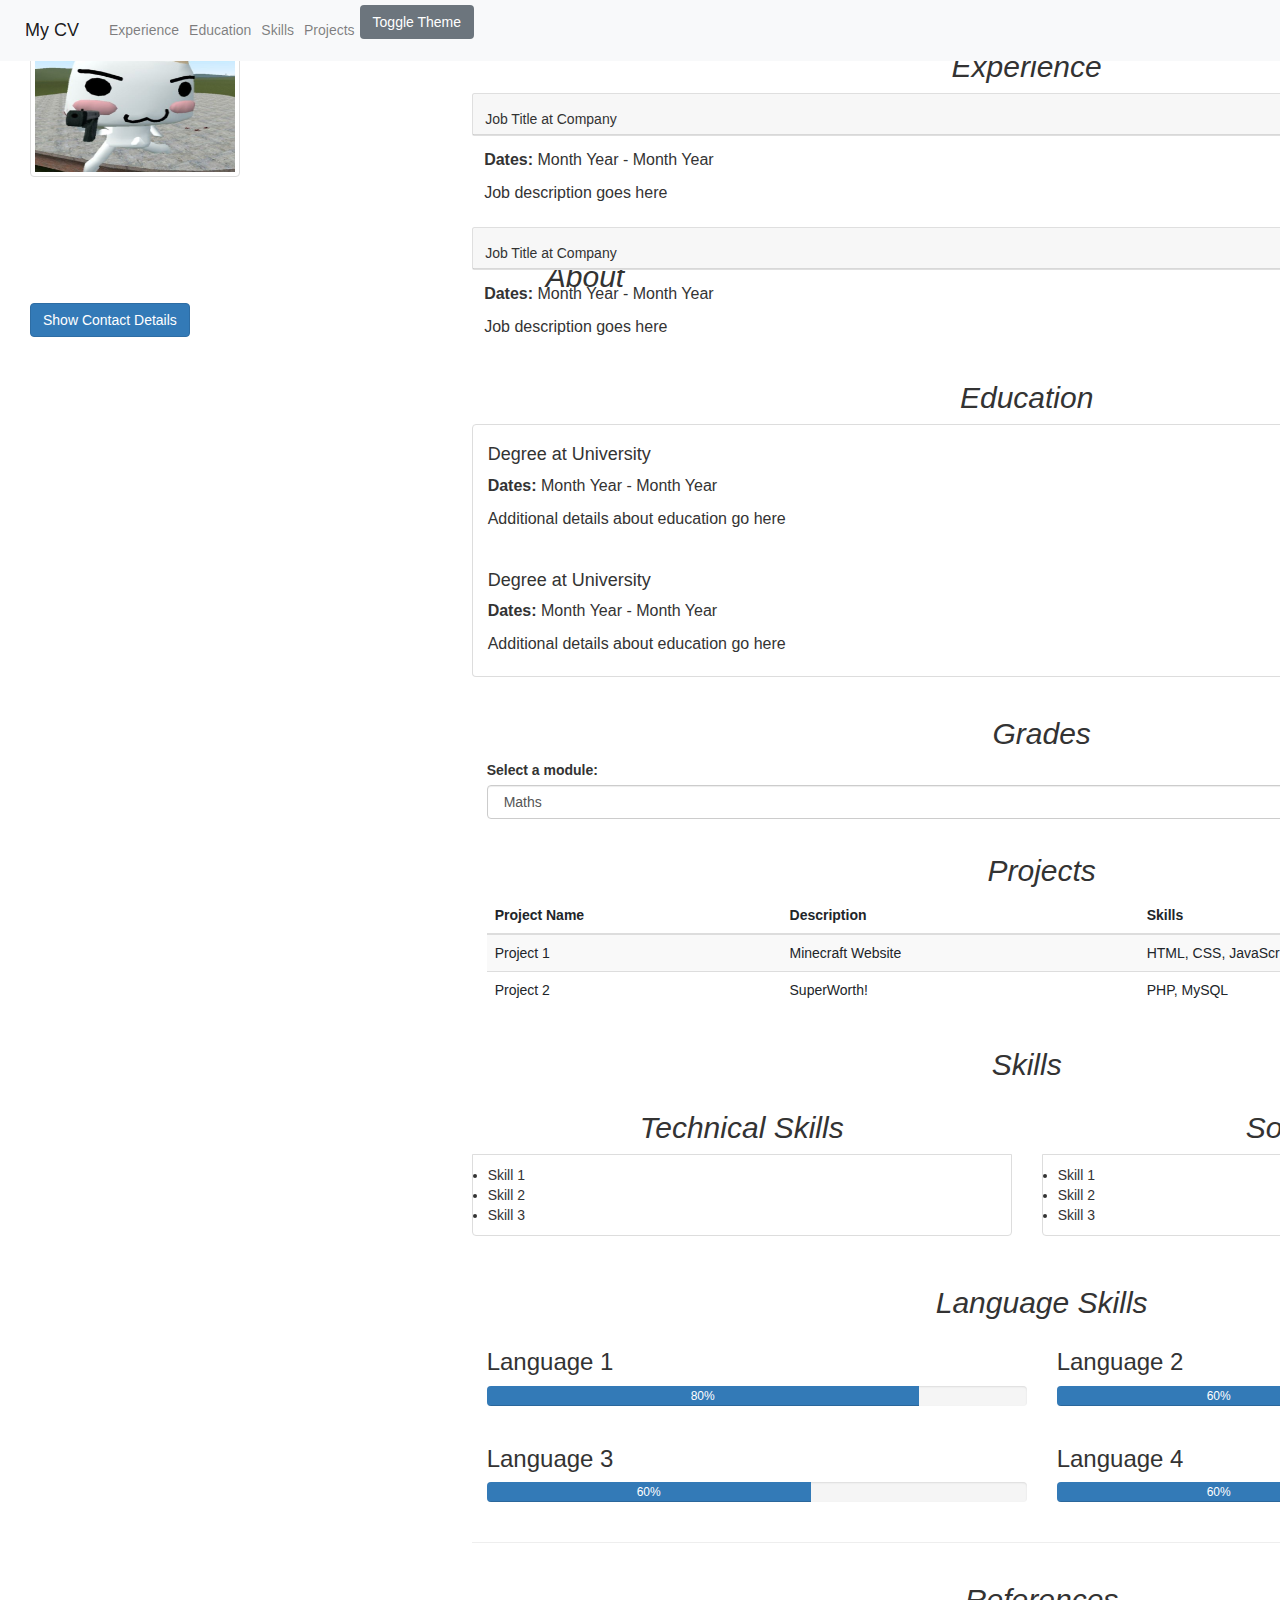
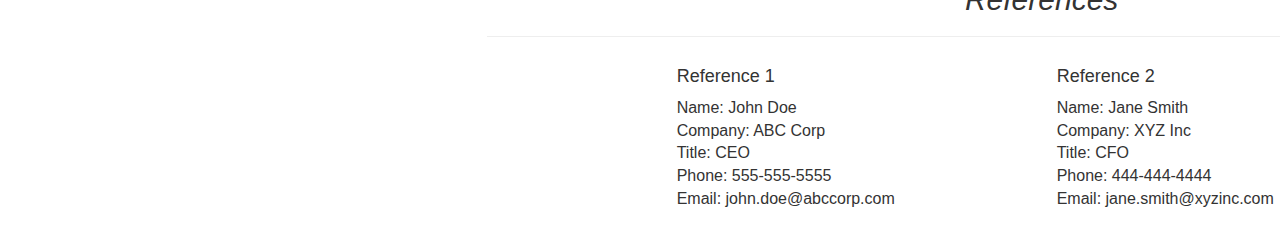
<file: interactive.html>
<!DOCTYPE html>
<html lang="en">

<head>
    <meta charset="UTF-8">
    <meta name="viewport" content="width=device-width, initial-scale=1.0">
    <title>Interactive CV</title>
    <!-- Link to Bootstrap CSS file -->
    <link rel="stylesheet" href="https://stackpath.bootstrapcdn.com/bootstrap/4.5.2/css/bootstrap.min.css"
        integrity="sha384-JcKb8q3iqJ61gNV9KGb8thSsNjpSL0n8PARn9HuZOnIxN0hoP+VmmDGMN5t9UJ0Z" crossorigin="anonymous">
    <link rel="stylesheet" href="https://cdn.jsdelivr.net/npm/bootstrap@4.5.3/dist/css/bootstrap.min.css"
        integrity="sha384-TX8t27EcRE3e/ihU7zmQxVncDAy5uIKz4rEkgIXeMed4M0jlfIDPvg6uqKI2xXr2" crossorigin="anonymous">
    <link rel="stylesheet" href="https://maxcdn.bootstrapcdn.com/bootstrap/3.3.7/css/bootstrap.min.css">
    <link rel="stylesheet" href="css/c.css">
</head>

<body>

    <!-- Navbar -->
    <nav class="navbar navbar-expand-lg navbar-light bg-light navbar-fixed-top">
        <a class="navbar-brand" href="#">My CV</a>
        <button class="navbar-toggler" type="button" data-toggle="collapse" data-target="#navbarNav"
            aria-controls="navbarNav" aria-expanded="false" aria-label="Toggle navigation">
            <span class="navbar-toggler-icon"></span>
        </button>
        <div class="collapse navbar-collapse" id="navbarNav">
            <ul id="nav" class="navbar-nav">
                <li class="nav-item">
                    <a class="nav-link" href="#experience">Experience</a>
                </li>
                <li class="nav-item">
                    <a class="nav-link" href="#education">Education</a>
                </li>
                <li class="nav-item">
                    <a class="nav-link" href="#skills">Skills</a>
                </li>
                <li class="nav-item">
                    <a class="nav-link" href="#projects">Projects</a>
                </li>
                <li>
                <li class="nav-item">
                    <button id="theme-toggle-btn" class="btn btn-secondary">Toggle Theme</button>
                </li>
                </li>
            </ul>
        </div>
    </nav>


    <!-- Container for CV content -->
    <div class ="col-md-4">
        <div class="container mt-5">
            
            <!-- Image and contact details section -->
            <div class="row">
                <!-- Image column -->
                <div class="col-md-4">
                    <img src="img/cat.jpg" alt="Profile image" class="img-thumbnail" style="height: 70%; width: 60%;">
                </div>
                    <div class="container md-8">
                        <!-- About section -->
                        <h2>About</h2>
                        <!-- Contact details column -->
                        <button type="button" id="contact-button" class="btn btn-primary">Show Contact Details</button>
                        <div id="contact-details" class="d-none">
                            <ul class="list-unstyled">
                                <li><i class="glyphicon glyphicon-envelope"></i> <a href="mailto:email@example.com">email@example.com</a></li>
                                <li><i class="glyphicon glyphicon-phone"></i> (123) 456-7890</li>
                                <li><i class="glyphicon glyphicon-map-marker"></i> 123 Main Street, City, State ZIP</li>
                            </ul>
                            <ul class="list-inline">
                                <li class="list-inline-item"><a href="https://twitter.com/example"><i class="fab fa-linkedin"></i></a></li>
                                <li class="list-inline-item"><a href="#"><i class="fab fa-github"></i></a></li>
                                <li class="list-inline-item"><a href="#"><i class="fab fa-twitter"></i></a></li>
                            </ul>
                        </div>
                    </div>
                </div>
            </div>
        </div>

        
    </div>   
    <!-- Container for CV content -->
    <div class="col-md-6">
        <div class="container md-5">
            <div class="container mt-5">
                <!-- Experience section -->
                <h2 id="experience">Experience</h2>
                    <div class="card">
                        <div class="card-header">
                            <h5 class="mb-0"> Job Title at Company</h5>
                        </div>
                    </div>
        
                    <div class="card-body">
                        <p><strong>Dates:</strong> Month Year - Month Year</p>
                        <p>Job description goes here</p>
                    </div>
                            
                    <div class="card">
                        <div class="card-header">
                            <h5 class="mb-0"> Job Title at Company</h5>
                        </div>
                    </div>
                
                    <div class="card-body">
                        <p><strong>Dates:</strong> Month Year - Month Year</p>
                        <p>Job description goes here</p>
                    </div>
                            
                    
                <!-- Education section -->
                <h2 id="education">Education</h2>
                <ul class="list-group">
                    <li class="list-group-item">
                        <h4>Degree at University</h4>
                            <p><strong>Dates:</strong> Month Year - Month Year</p>
                            <p>Additional details about education go here</p>
                        </li>
                    <li class="list-group-item">
                        <h4>Degree at University</h4>
                            <p><strong>Dates:</strong> Month Year - Month Year</p>
                            <p>Additional details about education go here</p>
                    </li>
                </ul>
                <!-- Grades Section -->
                <section id="grades">
                    <div class="container">
                        <h2>Grades</h2>
                            <div class="row">
                                <div class="col-lg-12">
                                    <div class="form-group">
                                        <label for="module-select">Select a module:</label>
                                        <select class="form-control" id="module-select">
                                            <option>Maths</option>
                                            <option>German</option>
                                            <option>Software Development</option>
                                        </select>
                                    </div>
                                    <div id="grade-display">
                                    
                                    </div>
                                </div>
                            </div>
                        </div>
                </section>


                <!-- Projects Section -->
                <section id="projects">
                    <div class="container">
                        <h2>Projects</h2>
                            <div class="row">
                                <div class="col-lg-12">
                                    <table class="table table-striped">
                                        <thead>
                                            <tr>
                                                <th>Project Name</th>
                                                <th>Description</th>
                                                <th>Skills</th>
                                            </tr>
                                        </thead>

                                        <tbody>
                                            <tr>
                                                <td>Project 1</td>
                                                <td> Minecraft Website </td>
                                                <td>HTML, CSS, JavaScript</td>
                                            </tr>
                                            <tr>
                                                <td>Project 2</td>
                                                <td>SuperWorth!</td>
                                                <td>PHP, MySQL</td>
                                            </tr>
                                        </tbody>
                                    </table>
                                </div>
                            </div>
                        </div>
                    </section>



                <!-- Skills section -->
                <h2 id="skills">Skills</h2>
                    <div class="row">
                        <div class="col-md-6">
                            <h2>Technical Skills</h3>
                                <ul class="list-group-item">
                                    <li>Skill 1</li>
                                    <li>Skill 2</li>
                                    <li>Skill 3</li>
                                </ul>
                        </div>
                        <div class="col-md-6">
                            <h2>Soft Skills</h3>
                                <ul class="list-group-item">
                                    <li>Skill 1</li>
                                    <li>Skill 2</li>
                                    <li>Skill 3</li>
                                </ul>
                        </div>
                    </div>

                <!-- Language skills section -->
                <div class="container mt-5">
                    <h2>Language Skills</h2>
                        <div class="row">
                            <div class="col-md-6">
                                <h3>Language 1</h3>
                                <div class="progress">
                                    <div class="progress-bar" role="progressbar" style="width: 80%" aria-valuenow="80" aria-valuemin="0" aria-valuemax="100">80%</div>
                                </div>
                            </div>
                            <div class="col-md-6">
                                <h3>Language 2</h3>
                                <div class="progress">
                                    <div class="progress-bar" role="progressbar" style="width: 60%" aria-valuenow="60" aria-valuemin="0" aria-valuemax="100">60%</div>
                                </div>
                            </div>
                            <div class="col-md-6">
                                <h3>Language 3</h3>
                                <div class="progress">
                                    <div class="progress-bar" role="progressbar" style="width: 60%" aria-valuenow="60" aria-valuemin="0" aria-valuemax="100">60%</div>
                                </div>
                            </div>
                            <div class="col-md-6">
                                <h3>Language 4</h3>
                                <div class="progress">
                                    <div class="progress-bar" role="progressbar" style="width: 60%" aria-valuenow="60" aria-valuemin="0" aria-valuemax="100">60%</div>
                                </div>
                            </div>
                        </div>
                    </div>

                    <hr>
                    <!-- References Section -->
                    <section id="references">
                        <div class="container">
                            <h2>References</h2>
                            <hr>
                            <div class="row">
                                <div class="col-lg-8 mx-auto">
                                    <div class="row">
                                        <div class="col-lg-6 mb-4">
                                            <h4>Reference 1</h4>
                                                <p>
                                                    Name: John Doe<br>
                                                    Company: ABC Corp<br>
                                                    Title: CEO<br>
                                                    Phone: 555-555-5555<br>
                                                    Email: john.doe@abccorp.com
                                                </p>
                                        </div>
                                        <div class="col-lg-6 mb-4">
                                            <h4>Reference 2</h4>
                                                <p>
                                                    Name: Jane Smith<br>
                                                    Company: XYZ Inc<br>
                                                    Title: CFO<br>
                                                    Phone: 444-444-4444<br>
                                                    Email: jane.smith@xyzinc.com
                                                </p>
                                        </div>
                                    </div>
                                </div>
                            </div>
                        </div>
                    </section>
                </div>
            </div>
    </div>
    
            <!-- Javascripts -->
            <script src="js/theme.js"></script>
            <script src="js/grade.js"></script>
            <script src="js/contact.js"></script>
</body>
</file>
<file: css/c.css>
h2{
    font-style: italic;
    text-align: center;
}

p{
    font-size: medium;
}


header {
    float: left;
    width: 20%;
    margin-right: 5%;
    background-color: #bed4e1;
    padding: 10px 0;
    top: 0;
    height: 100%;
    
  }


.cv_content{
    float: right;
    position: fixed;
}

#scrollBtn {
    position: fixed;
    bottom: 20px;
    right: 30px;
    font-size: 18px;
    border: none;
    outline: none;
    background-color: #154c79;
    color: white;
    cursor: pointer;
    padding: 15px;
    border-radius: 4px;
  }
  
  #scrollBtn:hover {
    background-color: #152238;
  }
</file>
